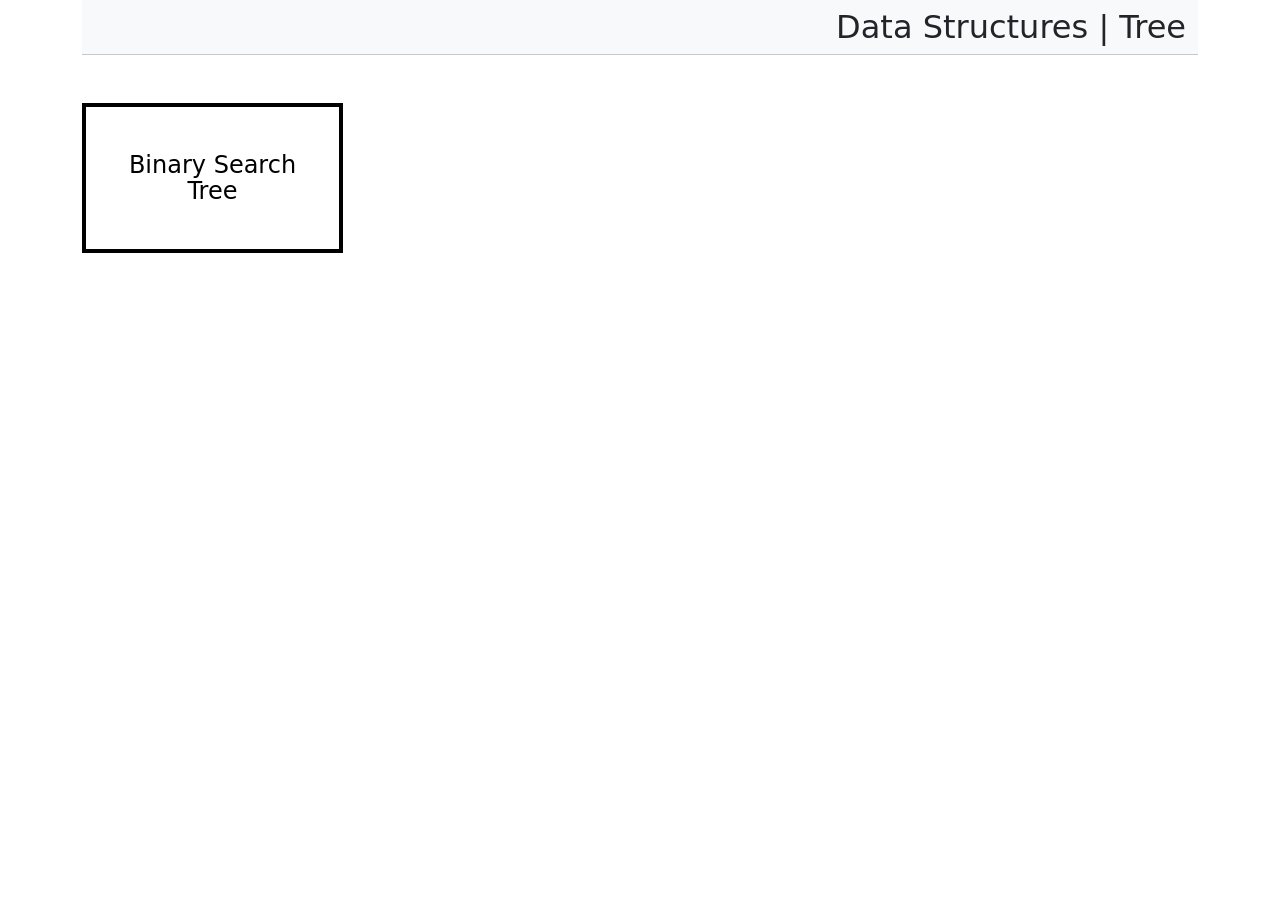
<file: index.html>
<!DOCTYPE html>
<html lang="en">
<head>
  <title>BRS Studio</title>
  <link rel="icon" href="http://203.193.173.125/buildriseshine/favicon.png" />
  <meta charset="utf-8">
  <meta name="viewport" content="width=device-width, initial-scale=1">
  <link href="https://cdn.jsdelivr.net/npm/bootstrap@5.2.3/dist/css/bootstrap.min.css" rel="stylesheet">
  <script src="https://cdn.jsdelivr.net/npm/bootstrap@5.2.3/dist/js/bootstrap.bundle.min.js"></script>
  <style>
    .border {
        border-color: #000!important;
        border-width: 4px!important;
        font-size: 1.5em;
        height: 150px!important;
        display: flex!important;
        align-items: center;
        justify-content: center;
        color: #000;
        transition: 0.3s;
        line-height: 26px;
        text-decoration: none;
    }
    .border:hover {
        background-color: #000;
        color: #fff;
    }
  </style>
</head>
<body>

<!-- Page Content -->
<div class="container">
    <nav class="navbar navbar-expand-lg navbar-light bg-light">
        <div class="container-fluid">
            <a class="navbar-brand" href="#">
            </a>
            <h2 class="fw-light text-center text-lg-start mb-0">Data Structures | Tree</h2>
        </div>
    </nav>

  <hr class="mt-0 mb-5">

  <div class="row text-center text-lg-start align-items-center">
    <div class="col-lg-3 col-md-4 col-6 text-center">
      <a target='_blank' href="binary-search-tree" class="d-block h-100 p-4 border mb-4">
        Binary Search Tree
      </a>
    </div>
  </div>

</div>

</div>

</body>
</html>
</file>
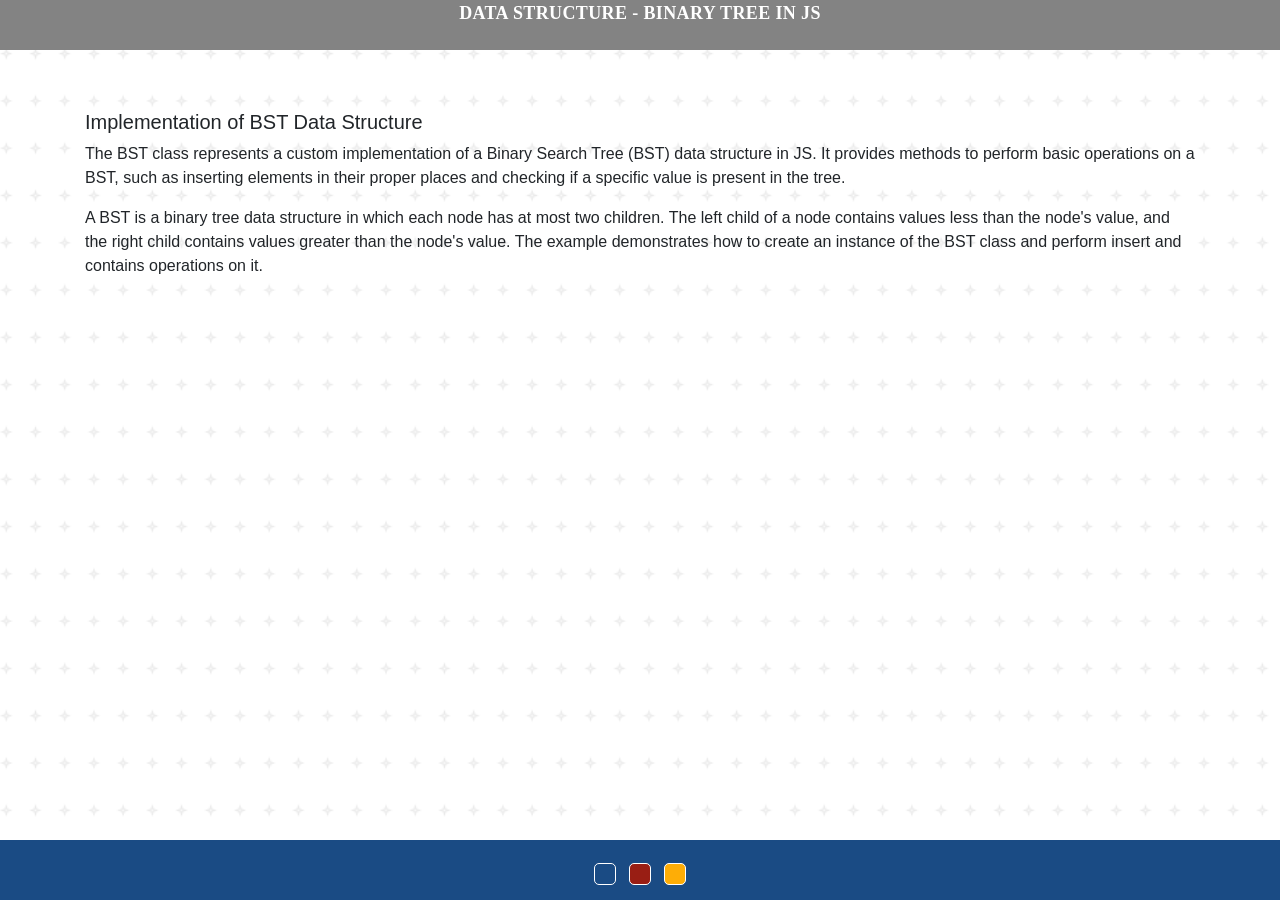
<file: binary-search-tree/index.html>
<!DOCTYPE html>
<html lang="en">
  <head>
    <meta charset="UTF-8" />
    <meta name="viewport" content="width=device-width, initial-scale=1.0" />
    <meta http-equiv="X-UA-Compatible" content="ie=edge" />
    <title>Binary Search Tree | Data Structure in JS</title>
    <link rel="icon" href="assets/img/brs-logo.png" />
    <link
      href="https://cdn.jsdelivr.net/npm/bootstrap@5.3.0-alpha1/dist/css/bootstrap.min.css"
      rel="stylesheet"
      integrity="sha384-GLhlTQ8iRABdZLl6O3oVMWSktQOp6b7In1Zl3/Jr59b6EGGoI1aFkw7cmDA6j6gD"
      crossorigin="anonymous"
    />
    <link rel="stylesheet" href="assets/css/style.css" />
  </head>
  <body>
    <header>
      <div class="d-flex bg-gradient">
        <div class="d-flex flex-grow-1">
        
          <div class="flex-grow-1">
            <div class="ReactTitle ">
              <h3 class="mb-0">Data Structure - Binary Tree in JS</h3>
            </div>
            <div class="d-flex ps-3 align-items-center">
              <div class="flex-grow-1">
              </div>
            </div>
          </div>
        </div>
      </div>
    </header>
   

    <main role="main" class="container" style="margin-bottom: 100px">
      <h5 class="text-start">Implementation of BST Data Structure</h5>
      <p class="text-start">
        The BST class represents a custom implementation of a Binary Search Tree
        (BST) data structure in JS. It provides methods to perform basic
        operations on a BST, such as inserting elements in their proper places
        and checking if a specific value is present in the tree.
      </p>
      <p class="text-start">
        A BST is a binary tree data structure in which each node has at most two
        children. The left child of a node contains values less than the node's
        value, and the right child contains values greater than the node's
        value. The example demonstrates how to create an instance of the BST
        class and perform insert and contains operations on it.
      </p>
    </main>

    <footer class="footer footer-dark">
      <div class="d-flex justify-content-center px-5">
        <div>
          <button
            onclick="setTheme('#1A4B84')"
            class="theme-switch theme-switch-chathams_blue"
          ></button>
          <button
            onclick="setTheme('#991E14')"
            class="theme-switch theme-switch-tamarillo"
          ></button>
          <button
            onclick="setTheme('#FEAD06')"
            class="theme-switch theme-switch-yellow_sea"
          ></button>
        </div>
       
      </div>
    </footer>
    <script src="assets/js/binary-search-tree.js" defer></script>
    <script src="assets/js/theme.js" defer></script>
  </body>
</html>
</file>
<file: binary-search-tree/assets/css/style.css>
:root {
    --primary-color: #1A4B84;
    --chathams_blue: #1A4B84;
    --tamarillo: #991E14;
    --yellow_sea: #FEAD06;
}

* {
    box-sizing: border-box;
}

body {
    background-color: #f4f4f4;
    font-family: Arial, Helvetica, sans-serif;
    margin: 0;
    padding: 0;
}

h1 {
    color: var(--primary-color);
}

p {
    text-align: center;
}



.currency {
    padding: 40px 0;
    display: flex;
    align-items: center;
    justify-content: space-between;
}

.currency select {
    padding: 10px 20px 10px 10px;
    -moz-appearance: none;
    -webkit-appearance: none;
    appearance: none;
    border: 1px solid #dedede;
    font-size: 16px;
    background: transparent;
    background-image: url('data:image/svg+xml;charset=US-ASCII,%3Csvg%20xmlns%3D%22http%3A%2F%2Fwww.w3.org%2F2000%2Fsvg%22%20width%3D%22292.4%22%20height%3D%22292.4%22%3E%3Cpath%20fill%3D%22%20000002%22%20d%3D%22M287%2069.4a17.6%2017.6%200%200%200-13-5.4H18.4c-5%200-9.3%201.8-12.9%205.4A17.6%2017.6%200%200%200%200%2082.2c0%205%201.8%209.3%205.4%2012.9l128%20127.9c3.6%203.6%207.8%205.4%2012.8%205.4s9.2-1.8%2012.8-5.4L287%2095c3.5-3.5%205.4-7.8%205.4-12.8%200-5-1.9-9.2-5.5-12.8z%22%2F%3E%3C%2Fsvg%3E');
    background-position: right 10px top 50%, 0, 0;
    background-size: 12px auto, 100%;
    background-repeat: no-repeat;
}

.currency input {
    border: 0;
    background: transparent;
    font-size: 30px;
    text-align: right;
}

.swap-rate-container {
    display: flex;
    align-items: center;
    justify-content: space-between;
}

.rate {
    color: var(--primary-color);
    font-size: 14px;
    padding: 0 10px;
}

select:focus,
input:focus,
button:focus {
    outline: 0;
}

@media (max-width: 600px) {
    .currency input {
        width: 200px;
    }
}


/* NAVBAR STYLING STARTS */

.nav-links a {
    color: #fff;
}

/* Header Styles
  -------------------------------------------------- */

header .bg-gradient {
    background: rgb(216, 216, 216);
}

body {
    background: url("../img/BG.png");
    background-size: cover;
}

header .navbar {
    padding: 20px 0 0;
}

header .navbar-brand {
    padding: 0;
    z-index: 1;
    width: 213px;
    height: 109px;
    background-color: var(--primary-color);
}

header .navbar-brand img {
    width: 56px;
}

img {
    max-width: 100%;
}

header h3 {
    font: normal normal 600 18px/27px Oswald;
    color: #fff;
}

header h4 {
    font: normal normal 600 18px/28px Oswald;
    letter-spacing: 0.36px;
    color: #191919;
    text-transform: uppercase;
}

header p {
    font: 600 12px/15px Poppins;
    letter-spacing: 0.24px;
    color: #191919;
}

.ReactTitle {
    background-color: #838383;
    height: 50px;
    font: normal normal 600 19px/27px Oswald;
    letter-spacing: 0.38px;
    color: #FFFFFF;
    text-transform: uppercase;
    text-align: center;
}

.ReactTitle img {
    width: 25px;
    margin-right: 10px;
}


.link {
    background-color: rgba(0, 0, 0, 0.09);
    font: normal normal medium 12px/15px Poppins;
    letter-spacing: 0.24px;
    height: 40px;
    padding: 10px 10px;

}

.link a {
    color: #055BA6;

}

/* Sticky footer styles
  -------------------------------------------------- */
html {
    position: relative;
    min-height: 100%;
}

body {
    /* Margin bottom by footer height */
    margin-bottom: 60px;
}

.footer {
    position: absolute;
    bottom: 0;
    width: 100%;
    /* Set the fixed height of the footer here */
    height: 60px;
    line-height: 60px;
    /* Vertically center the text there */
    background-color: #f5f5f5;
}


/* Custom page CSS
  -------------------------------------------------- */
/* Not required for template or sticky footer method. */

body>.container {
    padding: 60px 15px 0;
}

.footer>.container {
    padding-right: 15px;
    padding-left: 15px;
}

code {
    font-size: 80%;
}

.footer-dark {
    background-color: var(--primary-color);
    color: #fff;
}

.toggle-currency {
    font-size: 20px;
}

footer {
    font: normal normal 600 12px/19px Oswald;
    letter-spacing: 0.24px;
    color: #FFFFFF;
}

.theme-switch {
    margin: 0 5px;
    padding: 10px;
    font-size: 0.5rem;
    border: 1px solid #FFFFFF;
    border-radius: 5px;
    width: 20px;
    height: 20px;
    cursor: pointer;
}

.theme-switch-chathams_blue {
    background-color: var(--chathams_blue);
}

.theme-switch-chathams_blue:hover {
  box-shadow: 2px 2px 2px var(--chathams_blue);
}

.theme-switch-tamarillo {
    background-color: var(--tamarillo);
}

.theme-switch-tamarillo:hover {
  box-shadow: 2px 2px 2px var(--tamarillo);
}

.theme-switch-yellow_sea {
    background-color: var(--yellow_sea);
}

.theme-switch-yellow_sea:hover {
  box-shadow: 2px 2px 2px var(--yellow_sea);
}
</file>
